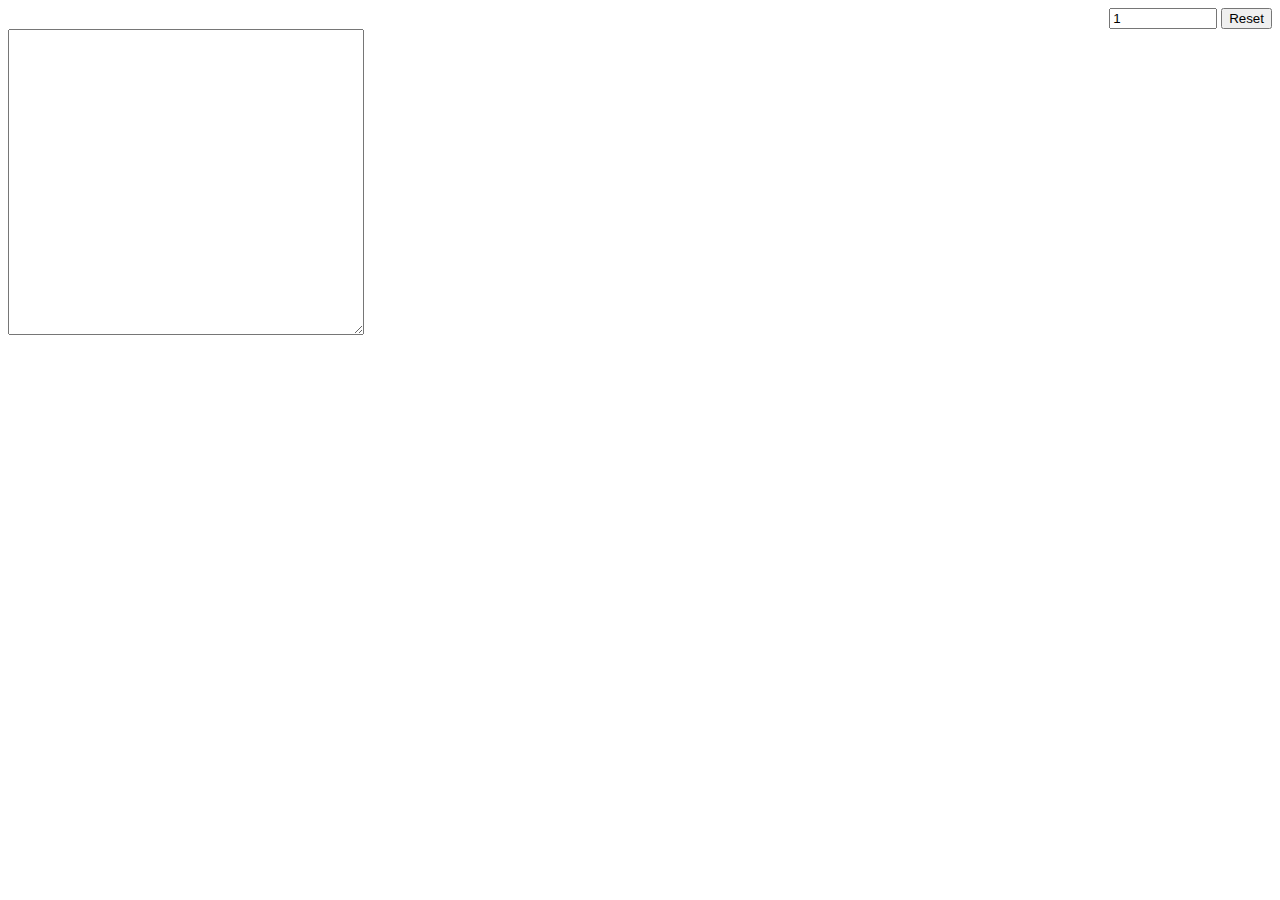
<file: pushStrokes/index.html>
﻿<!DOCTYPE html>
<html xmlns="http://www.w3.org/1999/xhtml">
<head>
    <script type="text/javascript" src="Scripts/jquery-2.1.3.js"></script>
    <script type="text/javascript" src="Scripts/rx.lite.js"></script>
    <script type="text/javascript" src="Scripts/rx.jquery.js"></script>
    <script type="text/javascript" src="Scripts/moment.js"></script>
    <script type="text/javascript" src="script.js"></script>
    <title></title>
</head>
<body>
    <div align="right">
        <input id="textUser" type="text" style="width: 100px" value="1" />
        <input type="button" value="Reset" />
    </div>
    <div align="left">
        <textarea id="textInput" style="width: 350px; height: 300px;"></textarea>
    </div>
</body>
</html>
</file>
